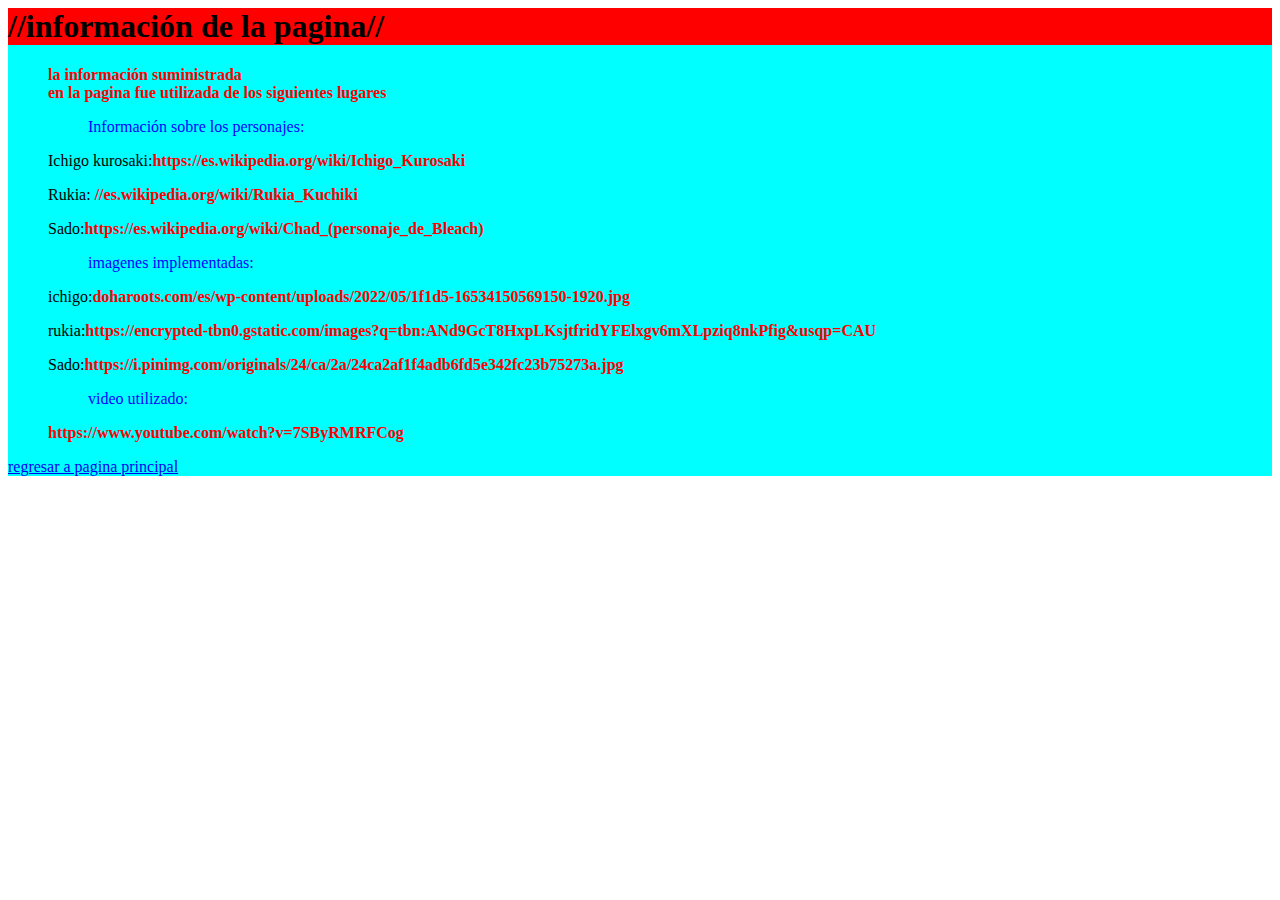
<file: informacion/info.html>
<html lang="en">
<head>
    <meta charset="UTF-8">
    <meta http-equiv="X-UA-Compatible" content="IE=edge">
    <meta name="viewport" content="width=device-width, initial-scale=1.0">
    <link rel="stylesheet" href="https://cdn.jsdelivr.net/npm/bootstrap@4.6.1/dist/css/bootstrap.min.css" integrity="sha384-zCbKRCUGaJDkqS1kPbPd7TveP5iyJE0EjAuZQTgFLD2ylzuqKfdKlfG/eSrtxUkn" crossorigin="anonymous">
    <link rel="stylesheet" href="./info.css">
    <title>bienvenido a BLECH</title>
    <link rel="shortcut icon" href="../img/bleach-icon-26.jpg">
</head>
<body>
    <div class="container">
        <h1 style="background-color: red;">//información de la pagina//</h1>
        <ul>
            <p><b>la información suministrada <br>en la pagina fue utilizada de los siguientes lugares</b></p>
            <ul>Información sobre los personajes:</ul>
              <p>Ichigo kurosaki:<b>https://es.wikipedia.org/wiki/Ichigo_Kurosaki </b></p>
              <p>Rukia: <b>//es.wikipedia.org/wiki/Rukia_Kuchiki</b></p>
              <p>Sado:<b>https://es.wikipedia.org/wiki/Chad_(personaje_de_Bleach)</b></p>
            <ul>imagenes implementadas:</ul>
               <p>ichigo:<b>doharoots.com/es/wp-content/uploads/2022/05/1f1d5-16534150569150-1920.jpg</b></p>
               <p>rukia:<b>https://encrypted-tbn0.gstatic.com/images?q=tbn:ANd9GcT8HxpLKsjtfridYFElxgv6mXLpziq8nkPfig&usqp=CAU</b></p>
               <p>Sado:<b>https://i.pinimg.com/originals/24/ca/2a/24ca2af1f4adb6fd5e342fc23b75273a.jpg</b></p>
            <ul>video utilizado:</ul>
            <p><b>https://www.youtube.com/watch?v=7SByRMRFCog</b></p>
            
        </ul>
        <a href="../index.html" class="btn btn-warning" id="text">regresar a pagina principal</a>
    </div>
</body>
</html>
</file>
<file: informacion/info.css>
body{
    background-image: url(https://cloudfront-us-east-1.images.arcpublishing.com/copesa/LXPJON3AOBGBVP77PENCNSEU7Q.jpg);
}
.container{
    background-color: aqua;
}
p{
    color: black;
}
b{
    color: red;
}
ul{
    color: blue;
}
</file>
